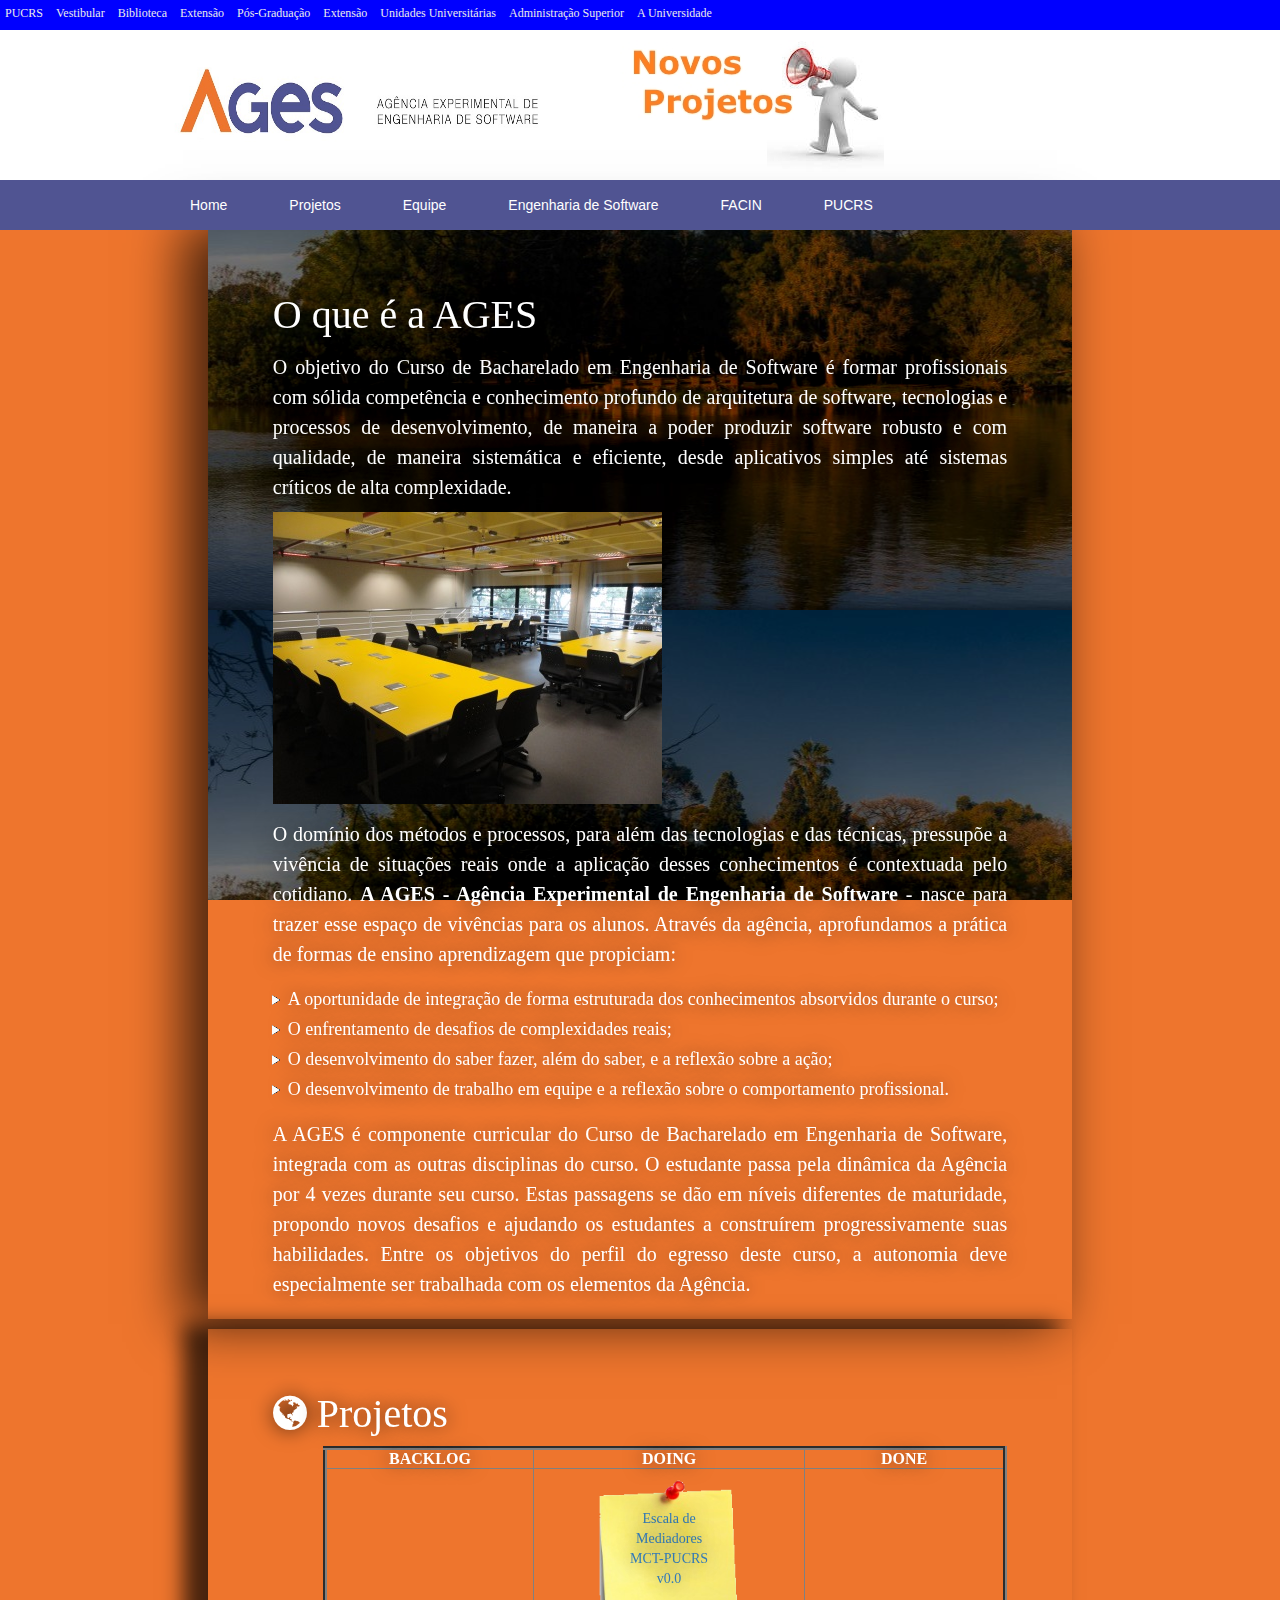
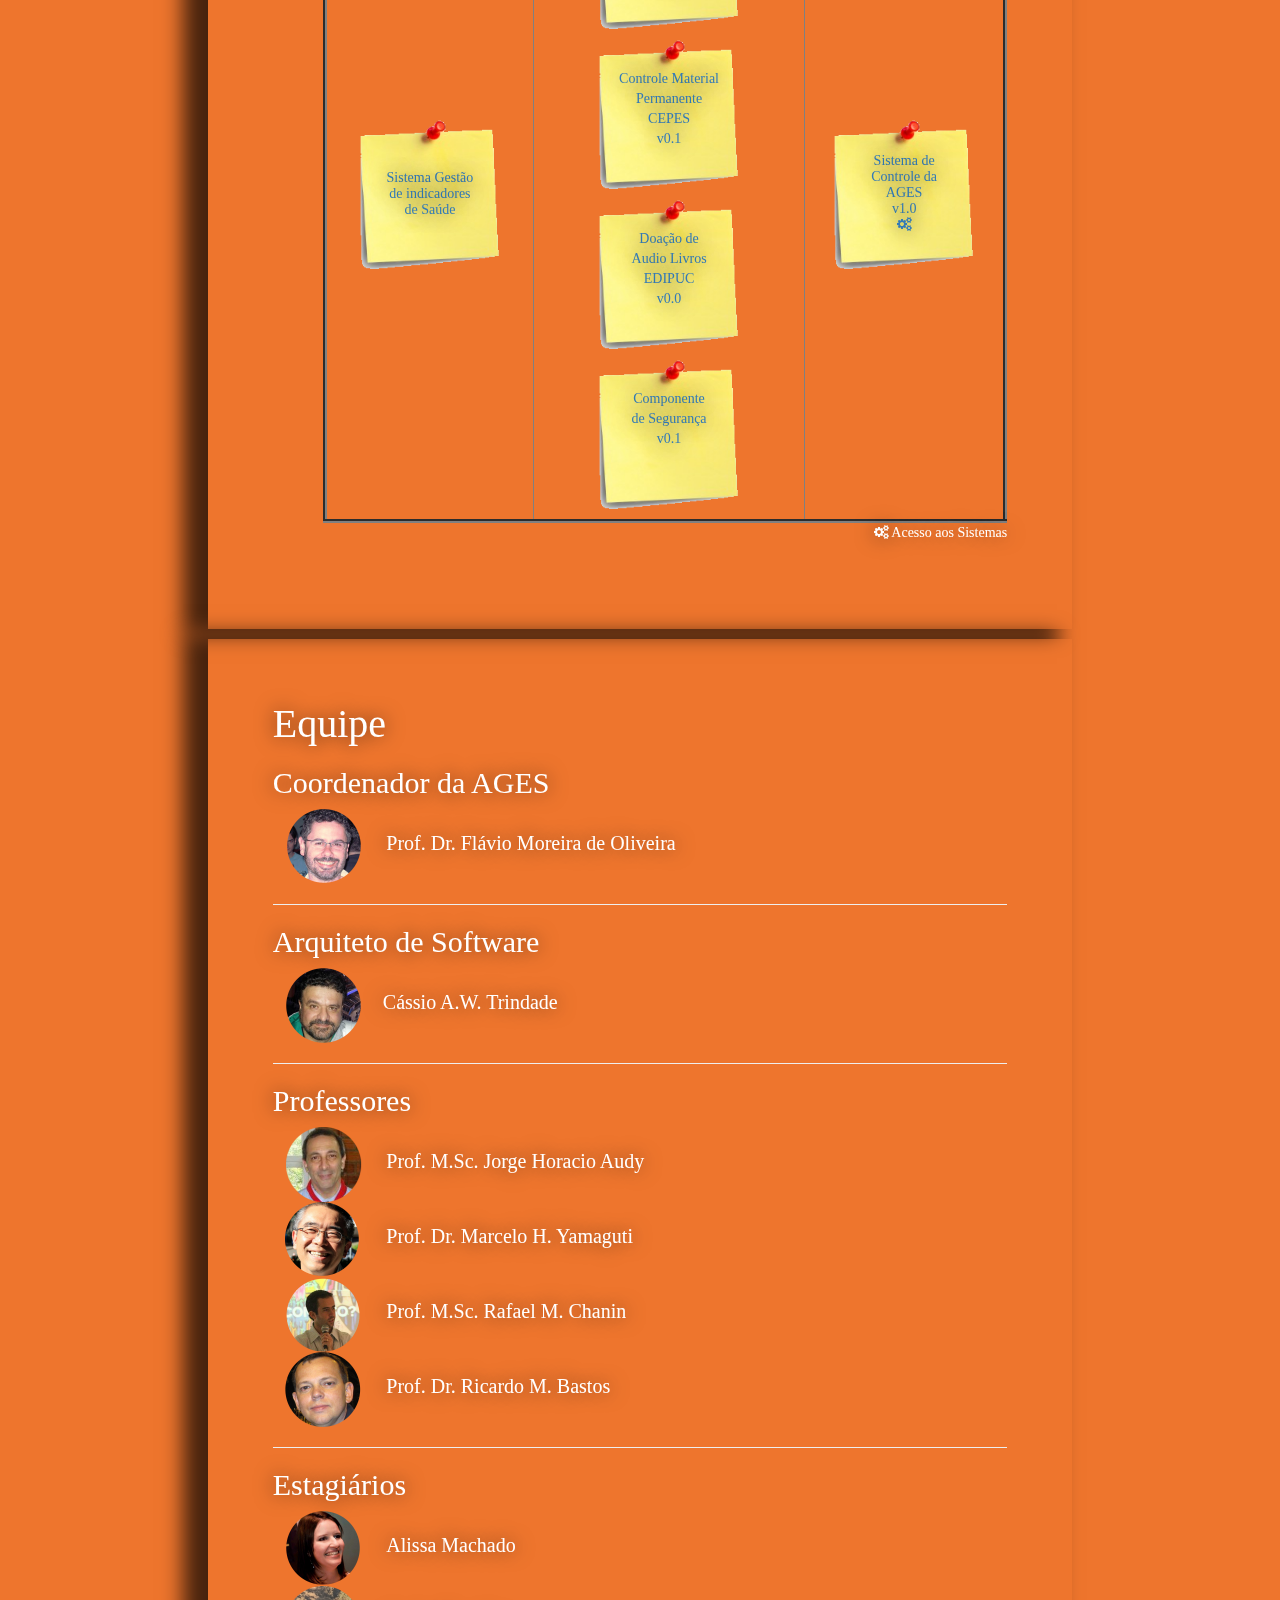
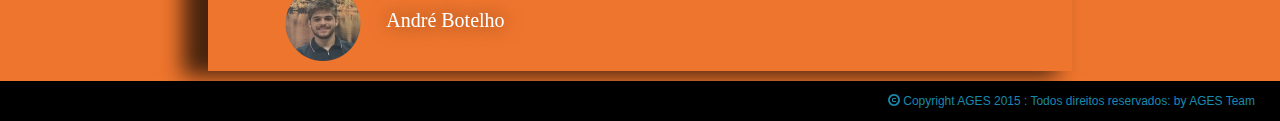
<file: WebContent/index.html>
<html>
<head>
    <title>AGES</title>
    <meta charset="utf-8"/>
    <meta http-equiv="author" content="Cassio Trindade" >
    <meta http-equiv="versao" content="1.0.0">
    <meta http-equiv="dataCriacao" content="dezembro/2015">
    <link rel="stylesheet" href="https://maxcdn.bootstrapcdn.com/font-awesome/4.5.0/css/font-awesome.min.css">
    <link rel="stylesheet" href="./css/bootstrap.css" type="text/css">
    <link rel="stylesheet" href="./css/bootstrap-social.css" type="text/css">
    <link rel="stylesheet" href="./css/style.css" type="text/css">
    <link href='http://fonts.googleapis.com/css?family=Elsie:400,900' rel='stylesheet' type='text/css'>
    <script type="text/javascript" src="./js/jquery.min.js"></script>
    <script type="text/javascript" src="./js/ages.js"></script>
    <script type="text/javascript" src="./js/bootstrap.min.js"></script>
</head>
<body>
    <nav id="menuPUC" > <!--/.menu PUCRS -->
        <ul>
            <li><a href="http://www.pucrs.br/portal/" target="_blank">PUCRS</a></li>
            <li><a href="http://www.pucrs.br/vestibular/" target="_blank" id="vestibular" title="Vestibular" alt="Vestibular">Vestibular</a></li>
            <li><a href="http://www3.pucrs.br/portal/page/portal/biblioteca/Capa" target="_blank" id="biblioteca" title="Biblioteca" alt="Biblioteca">Biblioteca</a></li>
            <li><a href="http://www.pucrs.br/adm/proex/cursoseeventos/index.htm" target="_blank" Id="extensao" title="Extensão" alt="Extensão">Extensão</a></li>
            <li><a href="http://www.pucrs.br/pos/" target="_blank" id="pos-graduacao" title="Pós-Graduação" alt="Pós-Graduação">Pós-Graduação</a></li>
            <li><a href="http://www3.pucrs.br/portal/page/portal/pucrs/Capa/Graduacao" target="_blank" id="graduacao" title="Graduação" alt="Graduação">Extensão</a></li>
            <li><a href="http://www3.pucrs.br/portal/page/portal/pucrs/Capa/UnidadesUniversitarias" target="_blank" id="unidades" title="Unidades Universitárias" alt="Unidades Universitárias">Unidades Universitárias</a></li>
            <li><a href="http://www3.pucrs.br/portal/page/portal/pucrs/Capa/AdministracaoSuperior" target="_blank" id="adm_superior" title="Administração Superior" alt="Administração Superior">Administração Superior</a></li>
            <li><a href="http://www3.pucrs.br/portal/page/portal/pucrs/Capa/AUniversidade" target="_blank" id="universidade" title="A Universidade" alt="A Universidade">A Universidade</a></li>
        </ul>
    </nav> <!--/.menu PUC -->

    <header class="header"> <!--/.cabaçalho página -->
        <div class="container">
            <div id="logoAGES">
              <img src="img/logoAGES_h.jpg" alt="">
            </div>
            <div class="destaque">
					<a href="index.html#projeto"><img src="img/destaque.jpg" alt=""></a>
            </div>
        </div>
    </header><!--/.cabaçalho página -->

    <nav id="menuAGES" class=""> <!--/.menu AGES --> 
        <div class="container">
            <ul>
                <li class="active"><a href="#">Home</a></li>
                <li><a href="#projeto">Projetos</a></li>
                <li><a href="#equipe">Equipe</a></li>
                <li><a href="http://www3.pucrs.br/portal/page/portal/facinuni/facinuniCapa/facinuniGraduacao/facinuniGraduacaoSoftware" target="_blank">Engenharia de Software</a></li>
                <li><a href="http://www.pucrs.br/facin/" target="_blank">FACIN</a></li>
                <li><a href="http://www.pucrs.br/portal/" target="_blank">PUCRS</a></li>
               
            </ul>
        </div>
    </nav> <!--/.menu AGES -->

  	<div id="redeSocial" class="redeSocial">
		<a class="btn btn-social-icon btn-lg btn-twitter"  href="https://twitter.com/AgesPucrs"> 
		 <i class="fa fa-twitter"></i>
		</a><br>
		<a class="btn btn-social-icon btn-lg btn-facebook" href="https://www.facebook.com/agesengenhariadesoftware/">
		 <i class="fa fa-facebook"></i>
		</a>
	</div>

    <div class="container"> <!--/.container principal -->
        <div id="quemsomos" class="bgParallax" data-speed="15"> <!--/.quem somos AGES -->
            <article>
                <h1>O que é a AGES</h1>
                <p>O objetivo do Curso de Bacharelado em Engenharia de Software é formar profissionais com sólida competência e conhecimento profundo de arquitetura de software, tecnologias e processos de desenvolvimento, de maneira a poder produzir software robusto e com qualidade, de maneira sistemática e eficiente, desde aplicativos simples até sistemas críticos de alta complexidade.</p> 
                <img src="img/andarsuperior.JPG" class="imgAndarSuperio">
                <p>O domínio dos métodos e processos, para além das tecnologias e das técnicas, pressupõe a vivência de situações reais onde a aplicação desses conhecimentos é contextuada pelo cotidiano. <b>A AGES - Agência Experimental de Engenharia de Software</b> - nasce para trazer esse espaço de vivências para os alunos. Através da agência, aprofundamos a prática de formas de ensino aprendizagem que propiciam:</p> 
                <ul>
                   <li>A oportunidade de integração de forma estruturada dos conhecimentos absorvidos durante o curso; </li>
                   <li>O enfrentamento de desafios de complexidades reais;</li>
                   <li>O desenvolvimento do saber fazer, além do saber, e a reflexão sobre a ação;</li>
                   <li>O desenvolvimento de trabalho em equipe e a reflexão sobre o comportamento profissional.</li>
               </ul>
               <p>A AGES é componente curricular do Curso de Bacharelado em Engenharia de Software, integrada com as outras disciplinas do curso. O estudante passa pela dinâmica da Agência por 4 vezes durante seu curso. Estas passagens se dão em níveis diferentes de maturidade, propondo novos desafios e ajudando os estudantes a construírem  progressivamente suas habilidades. Entre os objetivos do perfil do egresso deste curso, a autonomia deve especialmente ser trabalhada com os elementos da Agência.</p>
           </article>
        </div> <!--/.quem somos AGES -->
        <div id="projeto" class="bgParallax" data-speed="10"> <!--/.projetos AGES -->
            <article>
               			<!--/projetos -->
			<h1>
				<i class="fa fa-globe"></i> Projetos
			</h1>
			<div class="kanban">
				<table border="4">

					<thead>
						<tr>
							<th style="text-align: center;">BACKLOG</th>
							<th style="text-align: center;">DOING</th>
							<th style="text-align: center;">DONE</th>
						</tr>
					</thead>
					<tbody>
						<tr>
							<td class="postit"><a href="projetoOsPOA.jsp#menuAGES">Sistema Gestão<br/>de indicadores<br/>de Saúde<br/></a></td>
							<td>
								<p class="postit"><a href="projetoEscalaMediadores.jsp#menuAGES">Escala de<br/> Mediadores<br/> MCT-PUCRS<br/>v0.0</a></p>
								<p class="postit"><a href="projetoCepes.jsp#menuAGES">Controle Material<br/>Permanente<br/>CEPES<br/>v0.1</a></p>
								<p class="postit"><a href="projetoAudioLivro.jsp#menuAGES">Doação de<br/>Audio Livros<br/>EDIPUC<br/>v0.0</a></p> <!-- Plataforma de<br/>Geração<br/>Colaborativa  -->
								<p class="postit"><a href="projetoComponenteSeguranca.jsp#menuAGES">Componente<br/>de Segurança<br/>v0.1</a></p>
							</td>
						
							<td class="postit"><a href="projetoAges.jsp#menuAGES">Sistema de<br/>Controle da<br/>AGES<br/> v1.0</a> 
								<br/><a style="text-align: right;" href="fluxoages"><i class="fa fa-cogs"></i></a>
						</tr>
					</tbody>
				</table>
				<div align="right"><i class="fa fa-cogs"></i>  Acesso aos Sistemas</div>
			</div>
		</article>
		</div>
			
        <div id="equipe" class="bgParallax" data-speed="10"> <!--/.equipe AGES -->
            <article>
               <h1>Equipe</h1>
               <h2>Coordenador da AGES</h2>
               <a href="https://www.linkedin.com/in/flavioPucrs" target="_blank" ><img src="img/flavio_boton.png" class="imgUser"></a> <span>Prof. Dr. Flávio Moreira de Oliveira</span>
               <hr>
               <h2>Arquiteto de Software</h2>
               <a href="https://br.linkedin.com/in/cassiowt" target="_blank" ><img src="img/cassio_boton.png" class="imgUser"></a><span>Cássio A.W. Trindade</span>
               <hr>
               <h2>Professores</h2>
               <a href="https://br.linkedin.com/in/jorge-audy-729b662/pt" target="_blank" ><img src="img/jorge_boton.png" class="imgUser"></a> <span>Prof. M.Sc. Jorge Horacio Audy</span><br>
               <a href="http://www.inf.pucrs.br/yamaguti" target="_blank" ><img src="img/yama_boton.png" class="imgUser"></a> <span>Prof. Dr. Marcelo H. Yamaguti </span><br>
               <a href="https://www.linkedin.com/in/rchanin" target="_blank" ><img src="img/chanin_boton.png" class="imgUser"></a> <span>Prof. M.Sc. Rafael M. Chanin</span><br>
               <a href="http://lattes.cnpq.br/5205533032581356" target="_blank" ><img src="img/bastos_boton.png" class="imgUser"></a> <span>Prof. Dr. Ricardo M. Bastos</span>
               <hr>
               <h2>Estagiários</h2>
               <a href="https://www.linkedin.com/in/alissa-machado-169a7329 " target="_blank" ><img src="img/ali_boton.png" class="imgUser"></a> <span>Alissa Machado</span><br>
         	   <a href="https://www.linkedin.com/in/andrebotelhoinfo " target="_blank" ><img src="img/andre_boton.png" class="imgUser"></a> <span>André Botelho</span>
         		
            </article>
        </div><!--/.equipe AGES -->
    </div><!--/.container principal -->
    <footer>
        <div class="foot" style="color: #198AB0; background: black; font-size: 12px; text-align: right; height: 40px;">
            <p style="line-height: 40px; margin-right: 25px;"><span class="glyphicon glyphicon-copyright-mark"></span> Copyright AGES 2015 : Todos direitos reservados: by AGES Team</p>
        </div>
    </footer>
</body>
</html>
</file>
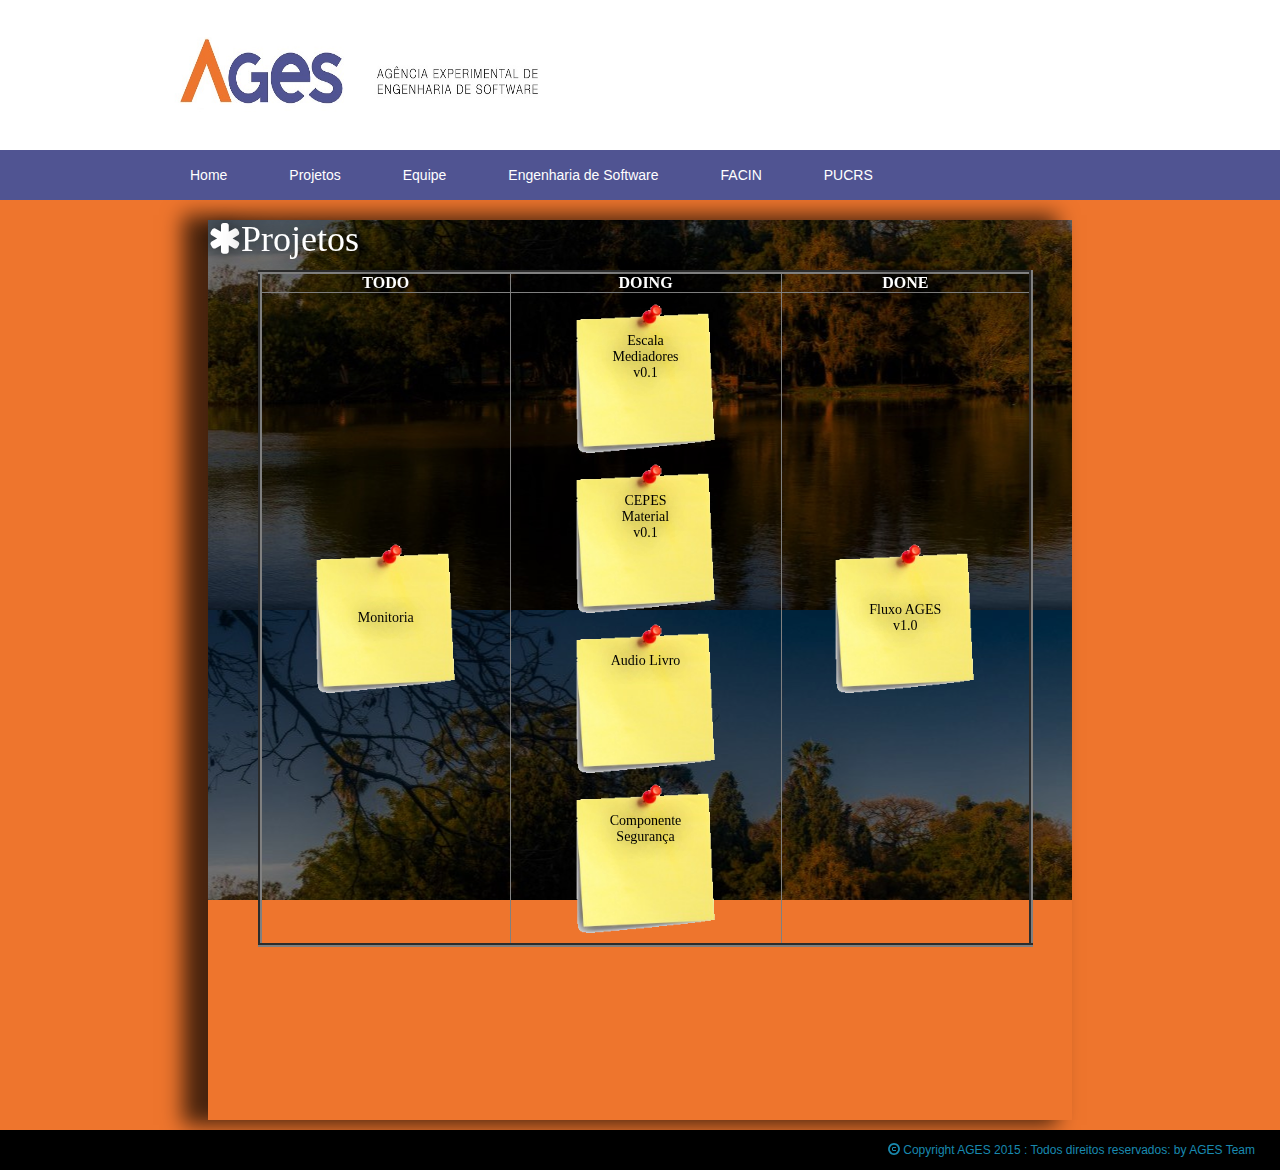
<file: WebContent/kanban.html>
<html>
<head>
<title>AGES</title>
<meta charset="utf-8" />
<meta http-equiv="author" content="Cassio Trindade">
<meta http-equiv="versao" content="1.0.0">
<meta http-equiv="dataCriacao" content="dezembro/2015">
<link rel="stylesheet" href="https://maxcdn.bootstrapcdn.com/font-awesome/4.5.0/css/font-awesome.min.css">
<link rel="stylesheet" href="./css/bootstrap.css" type="text/css">
<link rel="stylesheet" href="./css/bootstrap-social.css" type="text/css">
<link rel="stylesheet" href="./css/style.css" type="text/css">
<link href='http://fonts.googleapis.com/css?family=Elsie:400,900' rel='stylesheet' type='text/css'>
<script type="text/javascript" src="./js/jquery.min.js"></script>
<script type="text/javascript" src="./js/ages.js"></script>
<script type="text/javascript" src="./js/bootstrap.min.js"></script>
</head>
<body>


	<header class="header">
		<!--/.cabaçalho página -->
		<div class="container">
			<div id="logoAGES">
				<img src="img/logoAGES_h.jpg" alt="">
			</div>
			<div class="destaque">
				</a>
			</div>
		</div>
	</header>
	<!--/.cabaçalho página -->

	<nav id="menuAGES">
		<!--/.menu AGES -->
		<div class="container">
			<ul>
				<li class="active"><a href="#">Home</a></li>
				<li><a href="#projeto">Projetos</a></li>
				<li><a href="#equipe">Equipe</a></li>
				<li><a href="http://www3.pucrs.br/portal/page/portal/facinuni/facinuniCapa/facinuniGraduacao/facinuniGraduacaoSoftware" target="_blank">Engenharia
						de Software</a></li>
				<li><a href="http://www.pucrs.br/facin/" target="_blank">FACIN</a></li>
				<li><a href="http://www.pucrs.br/portal/" target="_blank">PUCRS</a></li>

			</ul>
		</div>
	</nav>

	<div class="container">
		<!--/.container principal -->
		<div id="projeto" class="bgParallax" data-speed="10">
			<!--/projetos -->
			<h1>
				<i class="fa fa-asterisk"></i>Projetos
			</h1>

			<div class="kanban">
				<table border="4">

					<thead>
						<tr>
							<th style="text-align: center;">TODO</th>
							<th style="text-align: center;">DOING</th>
							<th style="text-align: center;">DONE</th>
						<tr>
						</tr>
					</thead>
					<tbody>
						<tr>
							<td class="postit">Monitoria</td>
							<td> 
								<p class="postit">Escala <br/> Mediadores<br> v0.1</p>						
								<p class="postit">CEPES <br/> Material<br> v0.1</p>
								<p class="postit">Audio Livro</p>
								<p class="postit">Componente<br/> Segurança</p>
							</td>
							<td class="postit">Fluxo AGES<br> v1.0</td>
						</tr>
					</tbody>
				</table>
			</div>
		</div>
	</div>
	<!--/.container principal -->
	<footer>
		<div class="foot" style="color: #198AB0; background: black; font-size: 12px; text-align: right; height: 40px;">
			<p style="line-height: 40px; margin-right: 25px;">
				<span class="glyphicon glyphicon-copyright-mark"></span> Copyright AGES 2015 : Todos direitos reservados: by AGES Team
			</p>
		</div>
	</footer>
</body>
</html>
</file>
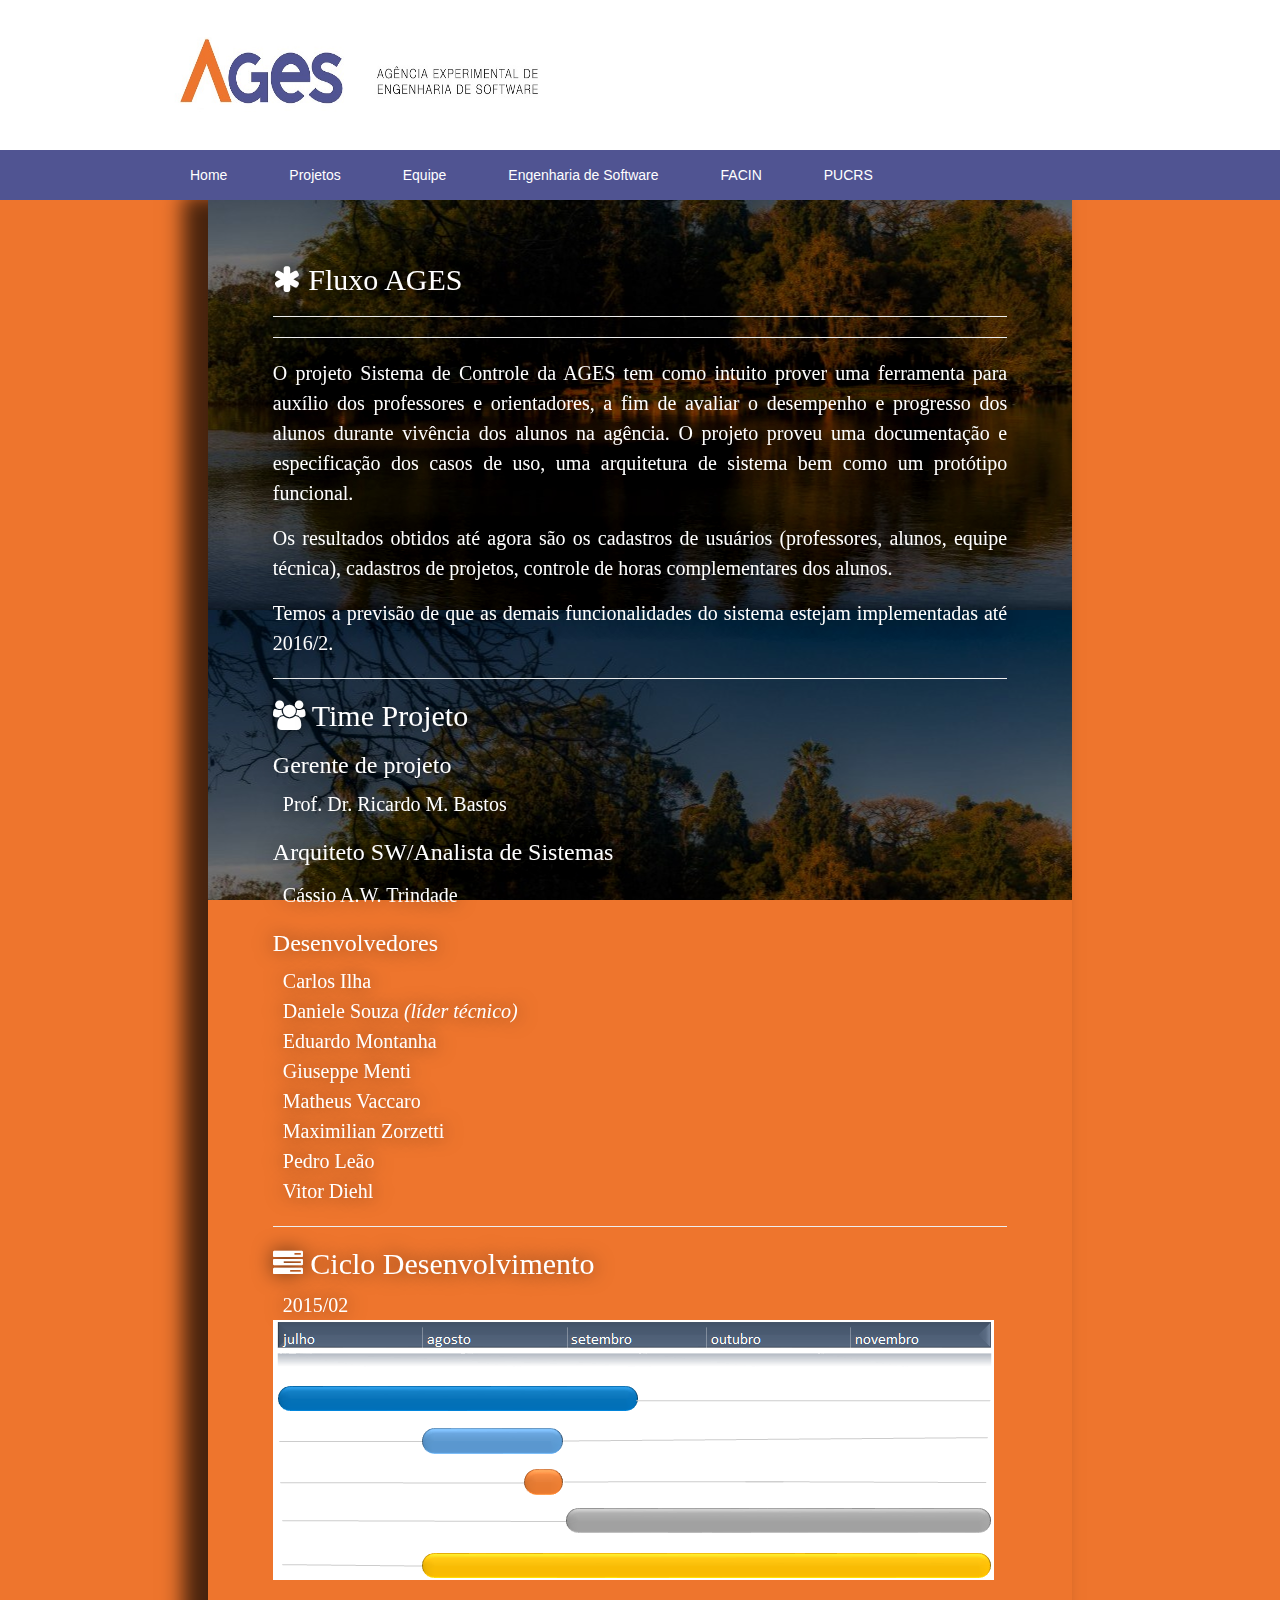
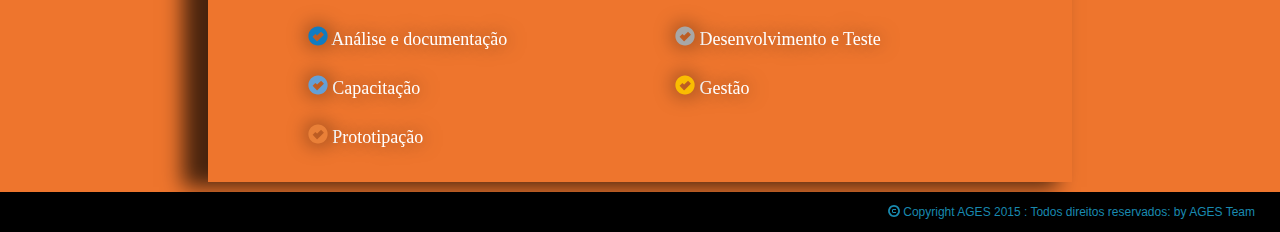
<file: WebContent/projetoAges.html>
<html>
<head>
<title>AGES</title>
<meta charset="utf-8" />
<meta http-equiv="author" content="Cassio Trindade">
<meta http-equiv="versao" content="1.0.0">
<meta http-equiv="dataCriacao" content="dezembro/2015">
<link rel="stylesheet" href="https://maxcdn.bootstrapcdn.com/font-awesome/4.5.0/css/font-awesome.min.css">
<link rel="stylesheet" href="./css/bootstrap.css" type="text/css">
<link rel="stylesheet" href="./css/bootstrap-social.css" type="text/css">
<link rel="stylesheet" href="./css/style.css" type="text/css">
<link href='http://fonts.googleapis.com/css?family=Elsie:400,900' rel='stylesheet' type='text/css'>
<script type="text/javascript" src="./js/jquery.min.js"></script>
<script type="text/javascript" src="./js/ages.js"></script>
<script type="text/javascript" src="./js/bootstrap.min.js"></script>
</head>
<body>
	<header class="header">
		<!--/.cabaçalho página -->
		<div class="container">
			<div id="logoAGES">
				<img src="img/logoAGES_h.jpg" alt="">
			</div>
			<div class="destaque">
				</a>
			</div>
		</div>
	</header>
	<!--/.cabaçalho página -->

	<nav id="menuAGES">
		<!--/.menu AGES -->
		<div class="container">
			<ul>
				<li class="active"><a href="index.html">Home</a></li>
				<li><a href="index.html#projeto">Projetos</a></li>
				<li><a href="index.html#equipe">Equipe</a></li>
				<li><a href="http://www3.pucrs.br/portal/page/portal/facinuni/facinuniCapa/facinuniGraduacao/facinuniGraduacaoSoftware" target="_blank">Engenharia
						de Software</a></li>
				<li><a href="http://www.pucrs.br/facin/" target="_blank">FACIN</a></li>
				<li><a href="http://www.pucrs.br/portal/" target="_blank">PUCRS</a></li>

			</ul>
		</div>
	</nav>
	<!--/.menu AGES -->

	<div id="redeSocial" class="redeSocial">
		<a class="btn btn-social-icon btn-lg btn-twitter" onclick="_gaq.push(['_trackEvent', 'btn-social-icon', 'click', 'btn-lg']);"> <i class="fa fa-twitter"></i>
		</a><br> <a class="btn btn-social-icon btn-lg btn-facebook" onclick="_gaq.push(['_trackEvent', 'btn-social-icon', 'click', 'btn-lg']);"> <i
			class="fa fa-facebook"></i>
		</a>
	</div>

	<div class="container">
		<!--/.container principal -->
		<div id="projeto" class="bgParallax" data-speed="10">
			<!--/.projetos AGES -->
			<article>
				<div class="projeto">
					<h2>
						<i class="fa fa-asterisk"></i> Fluxo AGES
					</h2>
					<hr>
					<hr>
					<p>O projeto Sistema de Controle da AGES tem como intuito prover uma ferramenta para auxílio dos professores e orientadores, a fim de avaliar o
						desempenho e progresso dos alunos durante vivência dos alunos na agência. O projeto proveu uma documentação e especificação dos casos de uso, uma
						arquitetura de sistema bem como um protótipo funcional.</p>
					<p>Os resultados obtidos até agora são os cadastros de usuários (professores, alunos, equipe técnica), cadastros de projetos, controle de horas
						complementares dos alunos.</p>
					<p>Temos a previsão de que as demais funcionalidades do sistema estejam implementadas até 2016/2.</p>
					<hr>
					<div class="time">
						<h2>
							<i class="fa fa-users"></i> Time Projeto
						</h2>
						<h3>Gerente de projeto</h3>
						<span>Prof. Dr. Ricardo M. Bastos</span><br>
						<h3>Arquiteto SW/Analista de Sistemas</h3>
						<p>
							<a href="https://br.linkedin.com/in/cassiowt" target="_blank"><span>Cássio A.W. Trindade</span></a>
						</p>
						<h3>Desenvolvedores</h3>
						<span>Carlos Ilha</span><br>
						<span>Daniele Souza <i>(líder técnico)</i></span><br>
						<span>Eduardo Montanha</span><br>
						<span>Giuseppe Menti</span><br>
						<span>Matheus Vaccaro</span><br>
						<span>Maximilian Zorzetti</span><br>
						<span>Pedro Leão</span><br>
						<span>Vitor Diehl</span>
					</div>
					<hr>
					<div class="ciclo">
						<h2>
							<i class="fa fa-tasks"></i> Ciclo Desenvolvimento
						</h2>
						<div class="cronograma">
							<span>2015/02</span> <img src="img/reguaprojetoAGES.png">
						</div>
						<div class="legenda">
							<div class="listaEsquerda">
								<ul>
									<li><span class="glyphicon glyphicon-ok-sign" style="color: #107CC2; padding: 0px;"></span> Análise e documentação</li>
									<li><span class="glyphicon glyphicon-ok-sign" style="color: #64A0D7; padding: 0px;"></span> Capacitação</li>
									<li><span class="glyphicon glyphicon-ok-sign" style="color: #E98038; padding: 0px;"></span> Prototipação</li>
								</ul>
							</div>
							<div class="listaEsquerda">
								<ul>
									<li><span class="glyphicon glyphicon-ok-sign" style="color: #A7A7A7; padding: 0px;"></span> Desenvolvimento e Teste</li>
									<li><span class="glyphicon glyphicon-ok-sign" style="color: #FABD01; padding: 0px;"></span> Gestão</li>
								</ul>
							</div>
						</div>
					</div>
				</div>
			</article>
		</div>
		<!--/.projetos AGES -->
	</div>
	<!--/.container principal -->
	<footer>
		<div class="foot" style="color: #198AB0; background: black; font-size: 12px; text-align: right; height: 40px;">
			<p style="line-height: 40px; margin-right: 25px;">
				<span class="glyphicon glyphicon-copyright-mark"></span> Copyright AGES 2015 : Todos direitos reservados: by AGES Team
			</p>
		</div>
	</footer>
</body>
</html>
</file>
<file: WebContent/css/style.css>
* {
	margin: 0;
	padding: 0;
}

html, body {
	height: 100%;
}

body {
	background-color: #ee752d;
}

.container {
	padding: 0;
	width: 960px;
}

.header {
	background-color: #fff;
	overflow: hidden;
}

#logoAGES {
	/* width: 450px; */
	height: 150px;
	float: left;
}

#logoAGES img {
	margin-top: 0px;
	width: 400px;
	height: 150px;
}

#menuPUC {
	margin: 0;
	padding-top: 5px;
	position: relative;
	width: 100%;
	height: 30px;
	font-family: verdana;
	font-size: 12px;
	font: white;
	background-color: blue;
}

#menuPUC ul li {
	margin: 0 5;
	display: inline;
	border-color: white;
	border-right: 2px;
	border: 5px;
}

#menuPUC  ul li a:hover {
	text-decoration: underline;
}

#menuPUC ul li a, ul li a:visited {
	color: #ebebeb;
	line-height: 12px;
}

#menuPUC   a:link {
	-webkit-tap-highlight-color: #fcd700;
}

#menuPUC  a {
	color: #03f;
}

#menuPUC a {
	vertical-align: baseline;
	background: transparent;
}

/**
Menu AGES
**/
#menuAGES {
	position: relative;
	width: 100%;
	height: 50px;
	background-color: #505492;
	margin-left: 0;
	z-index: 3;
}

#menuAGES ul {
	list-style: none;
}

#menuAGES ul li {
	float: left;
}

#menuAGES ul li a {
	padding: 15px 30px;
	line-height: 50px;
	border-left: 1px solid #505492;
	border-right: 1px solid #505492;
	text-decoration: none;
	color: #fff;
}

#menuAGES ul li:first-child a {
	border-left: 0;
}

#menuAGES ul li:last-child a {
	border-right: 0;
}

#menuAGES ul li a:hover {
	background-color: #4aa6e0;
}

.redeSocial {
	float: left;
	margin-left: 215px;
	margin-top: 5px;
}

.menuFixo {
	position: fixed !important;
	top: 0;
	z-index: 99;
}

.menuFixoRede {
	position: fixed !important;
	top: 50;
	z-index: 99;
}

/** formata elementos que tem backgrounds parallax **/
.bgParallax {
	font-family: 'Verdana', cursive;
	color: #fff;
	margin: 0 auto;
	width: 90%;
	max-width: 1200;
	position: relative;
	min-height: 100%;
	text-shadow: 0 0 20px rgba(0, 0, 0, 0.7);
	background-position: 50% 0;
	background-repeat: repeat;
	background-attachment: fixed;
}

/* Define backgrounds dos divs */
#quemsomos {
	padding-bottom: 10px;
	margin-bottom: 10px;
	background-image: url("../img/fundo.jpg");
	box-shadow: -20px 0 50px 5px rgba(0, 0, 0, 0.7);
}

#projeto {
	padding-bottom: 10px;
	margin-bottom: 10px;
	background-image: url("../img/fundo.jpg");
	-webkit-box-shadow: -20px 0 20px 5px rgba(0, 0, 0, 0.7);
	-moz-box-shadow: -20px 0 20px 5px rgba(0, 0, 0, 0.7);
	-ms-box-shadow: -20px 0 20px 5px rgba(0, 0, 0, 0.7);
	-o-box-shadow: -20px 0 20px 5px rgba(0, 0, 0, 0.7);
	box-shadow: -20px 0 20px 5px rgba(0, 0, 0, 0.7);
}

.projeto {
	margin-left: 0px;
	padding: 0;
}

.projetocepes {
	margin-left: 20px;
	padding: 0;
}

.projetoages {
	margin-left: 20px;
	padding: 0;
}

#equipe {
	padding-bottom: 10px;
	margin-bottom: 10px;
	background-image: url("../img/fundo.jpg");
	-webkit-box-shadow: -20px 0 20px 5px rgba(0, 0, 0, 0.7);
	-moz-box-shadow: -20px 0 20px 5px rgba(0, 0, 0, 0.7);
	-ms-box-shadow: -20px 0 20px 5px rgba(0, 0, 0, 0.7);
	-o-box-shadow: -20px 0 20px 5px rgba(0, 0, 0, 0.7);
	box-shadow: -20px 0 20px 5px rgba(0, 0, 0, 0.7);
}

/** Formata o article que vai o texto **/
.bgParallax article {
	width: 85%;
	text-align: justify;
	margin: 0 auto;
	padding: 5% 0 0;
}

/* formata texto */
.bgParallax article h1 {
	font-size: 40px;
}

.bgParallax article p {
	line-height: 30px;
	font-size: 20px;
	margin-top: 15px;
}

.bgParallax h2 a {
	color: #fff;
}

.bgParallax article p a {
	color: #fff;
	font-size: 20px;
}

.bgParallax span {
	line-height: 30px;
	font-size: 20px;
	margin-top: 15px;
	margin-left: 10px;
}

.bgParallax article span a {
	color: #fff;
	font-size: 30px;
}

.bgParallax ul {
	line-height: 30px;
	font-size: 18px;
	margin-top: 15px;
	margin-left: 15px;
	text-align: left;
}

.bgParallax li {
	list-style: none;
}

#quemsomos li {
	list-style: none;
	list-style-image: url(../img/seta.gif);
}

.time {
	margin-left: 0px;
}

.ciclo {
	margin-left: 0px;
	padding: 0;
}

.cronograma {
	margin: 0;
	padding: 0;
}

.legenda {
	overflow: auto;
}

.listaDireita {
	float: right;
	width: 50%;
}

.listaEsquerda {
	float: left;
	width: 50%;
	padding: 10px;
}

.imgUser {
	width: 100;
	height: 75;
	margin: 0px;
}


.destaque {
	position:fixed;
	width: 500;
	height: 150;
	margin-left:450px;
	padding: 10;
	font-size: 24px;
	color: #ee752d;
}

.kanban table {
	margin-left: 50px;
	color: white;
}

.kanban tbody {
	color: black;
}

.postit {
	background-image: url('../img/postit.png');
	background-size: 150px 150px;
	background-position: center;
	background-repeat: no-repeat;
	/* font-size: 14px; */
}

.kanban td {
	text-align: center;
	font-size: 14px;
	width: 250px;
	height: 150px;
}
.kanban td p{
	text-align: center;
	padding-top:30px;
	margin: 10px 10px;
	width: 250px;
	height: 150px;

}
.kanban td p a{
	text-align: center;
	padding-top:30px;
	width: 250px;
	height: 150px;
	font-size: 14px;
	color:#337ab7;
	line-height: 20px;

}

.cronograma{

} 

.cronograma i{
 	margin-left: 5px;
} 

.cronograma table {
	margin-left: -10px;
	width: 750px;
	height: 60px;
}

.cronograma tbody {
	color: white;
}

.cronograma td {
	text-align: center;
	width: 50px;
	height: 30px;
	border: 2px;
	border-style: solid;
}

.linha{
	stroke:white;
	stroke-width:3;
	opacity:0.5;
}

/** Fale Conosco **/
#faleConosco{
	margin-bottom: 10px;
}
#faleConosco table{
	width: 100%;
}
#faleConosco table td, table td *{
	vertical-align: top;
	margin-bottom: 5px;
}
#faleConosco input, textarea{
	width: 85%;
	color: black;
}
#faleConosco select{
	color:black;
}
#faleConosco textarea{
	overflow: visible;
}
#faleConosco input[type=submit]{
	margin-top: 5px;
	color: white;
}
</file>
